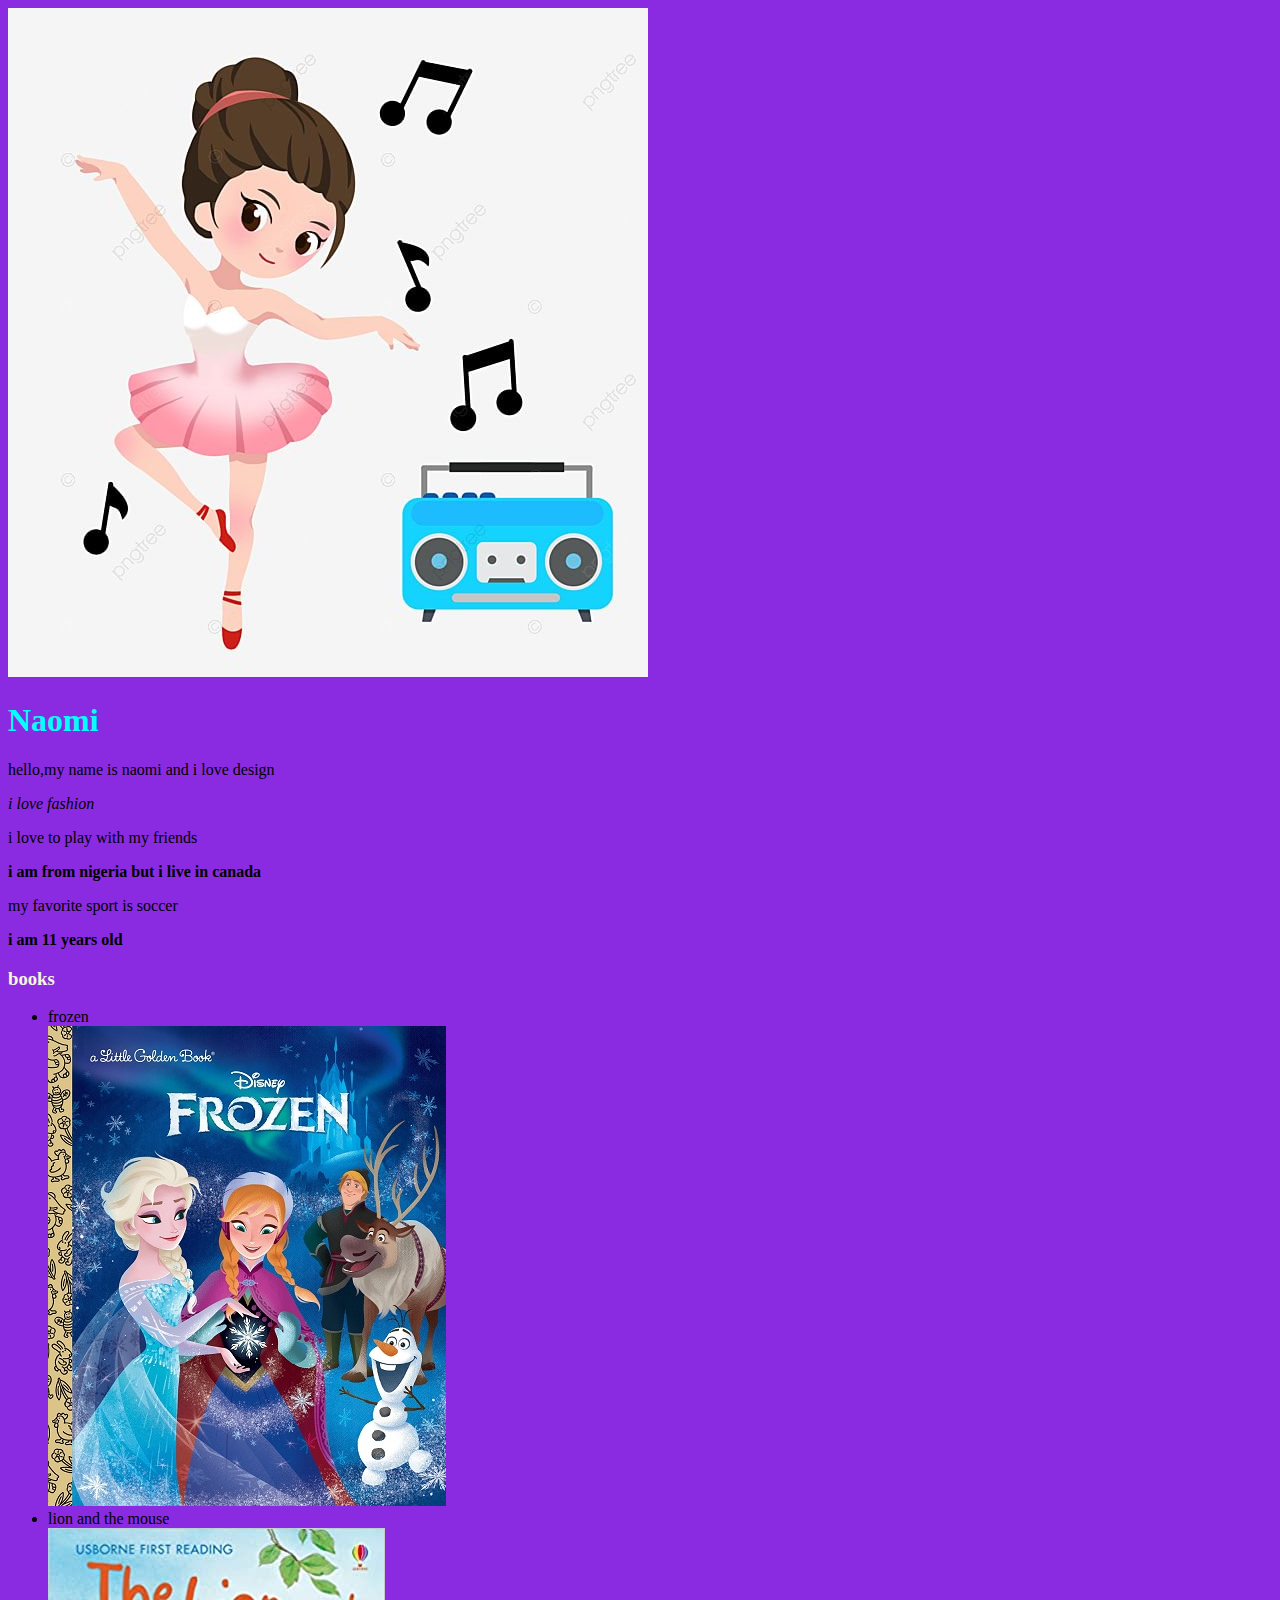
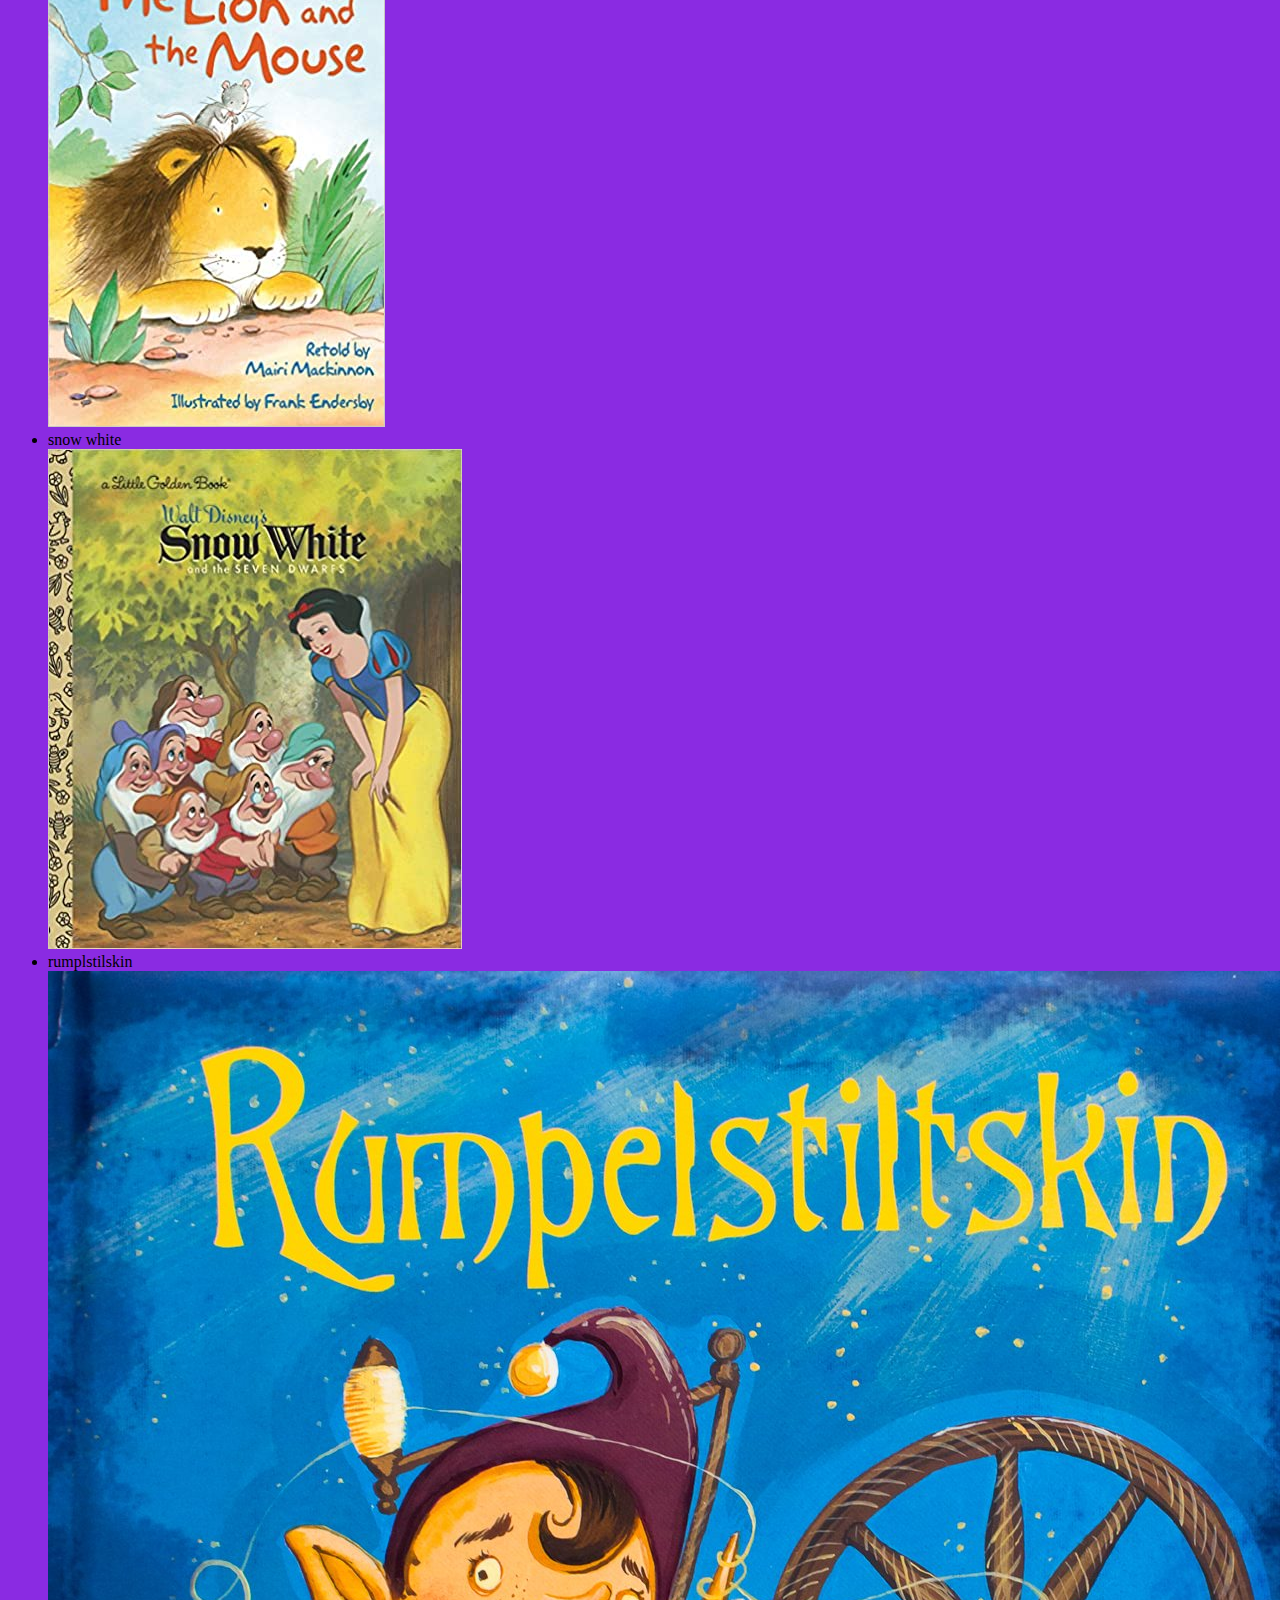
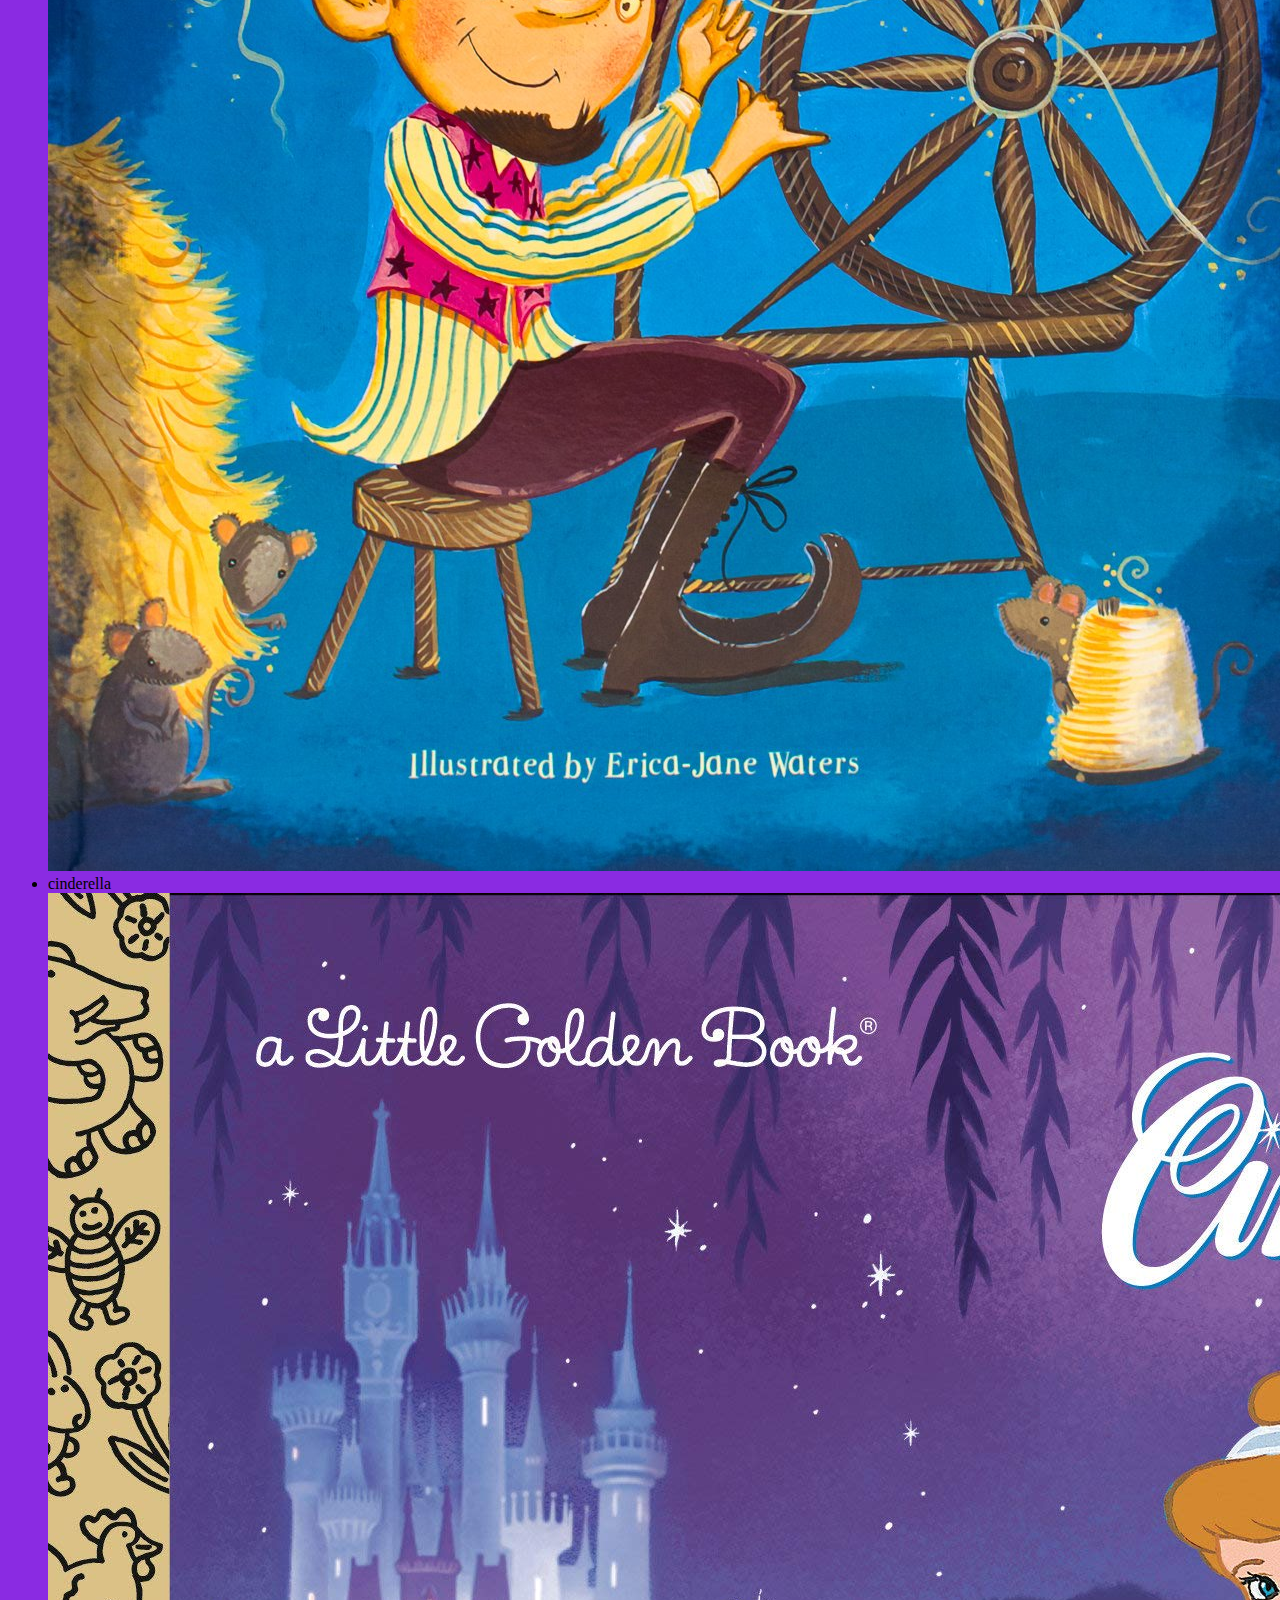
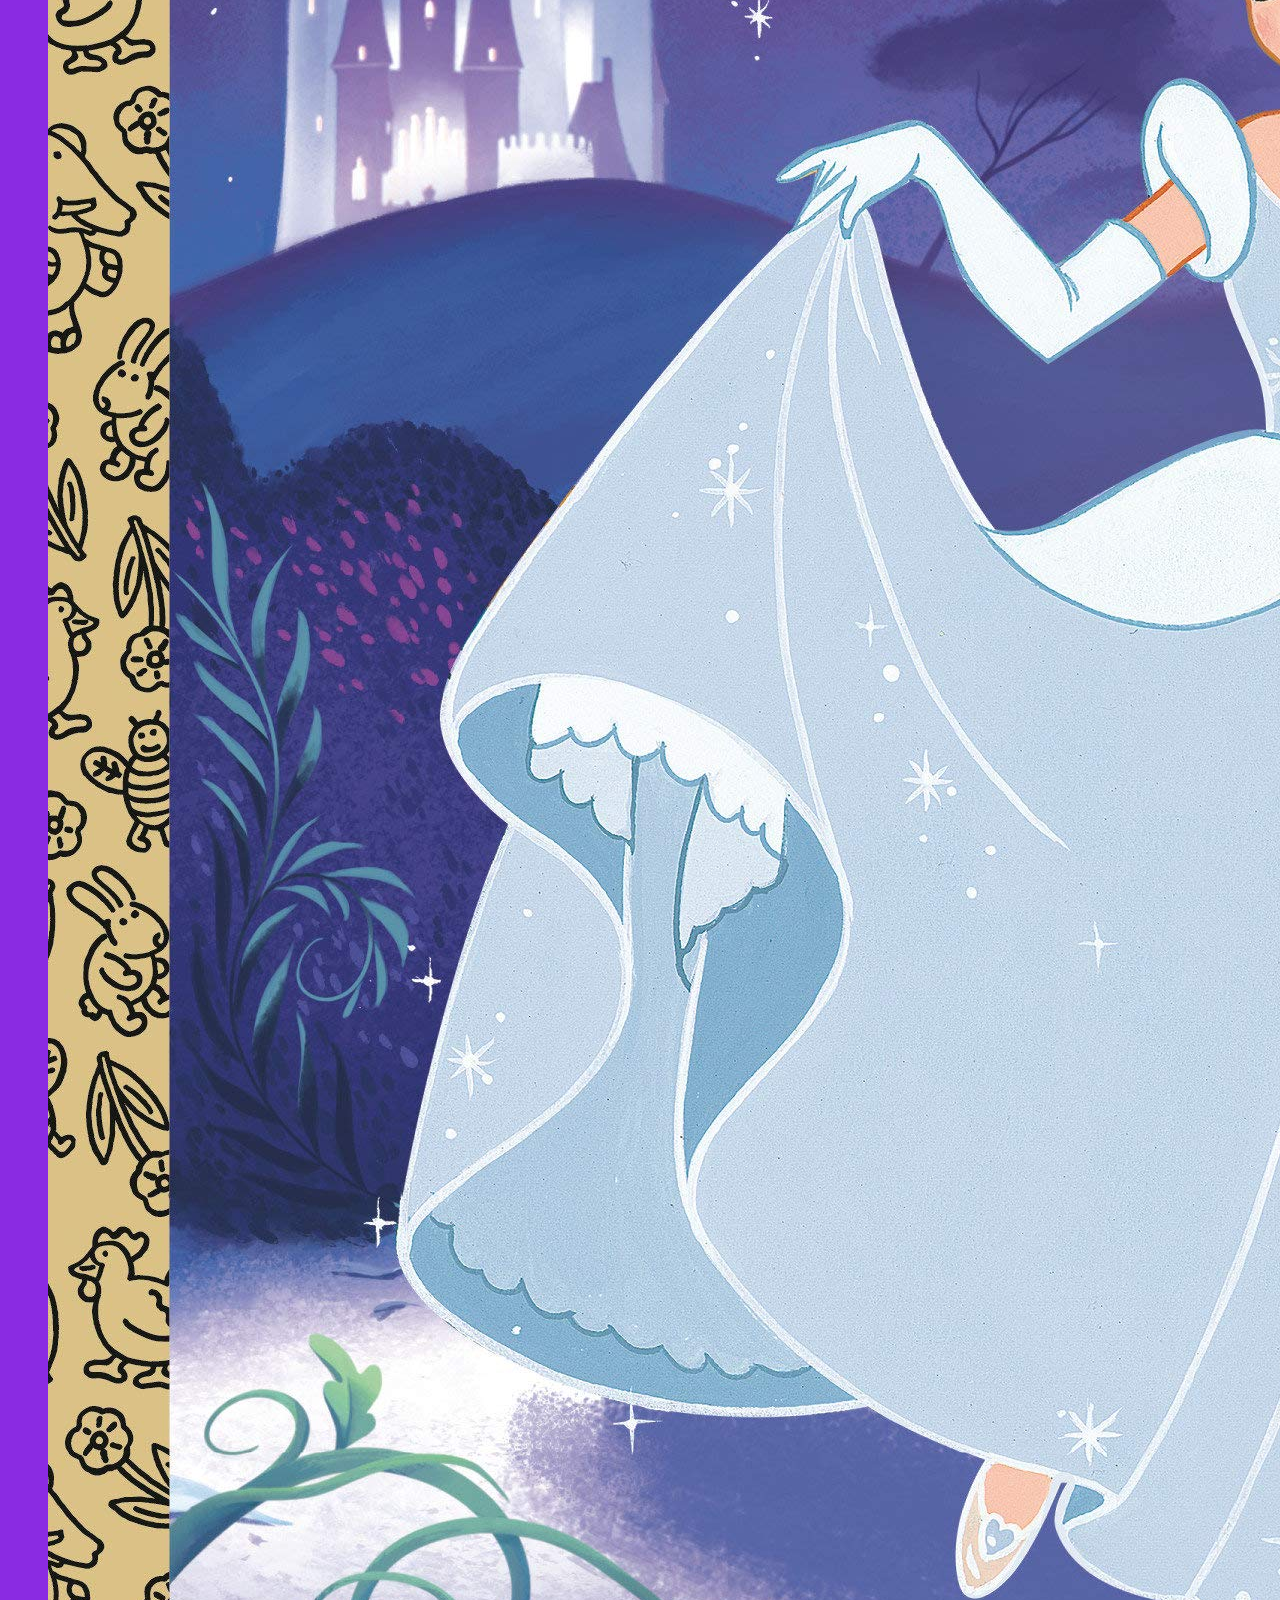
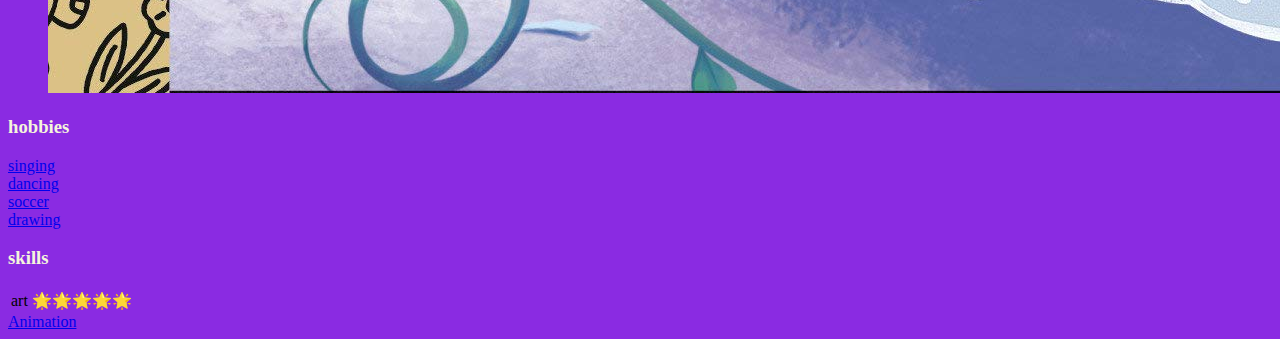
<file: index.html>
<!DOCTYPE html>
<html lang="en">
<head>
    <meta charset="UTF-8">
    <meta http-equiv="X-UA-Compatible" content="IE=edge">
    <meta name="viewport" content="width=device-width, initial-scale=1.0">
    <title>Naomi's web</title>
     <link rel="stylesheet" href="css/styles.css">  
</head>
<img src="images/c7cb73f0a2c2c27866606a17d221055e.jpg" alt="picture">
<body>
<h1>Naomi</h1>
<p>hello,my name is naomi and i love design</p>
<I>i love fashion</I>
<P>i love to play with my friends</P>
<b>i am from nigeria but i live in canada</b>
<p>my favorite sport is soccer</p>
<p><strong>i am 11 years old</strong></p>
<h3>books</h3>
<ul>
    <li>frozen</li>
    <img src="images/Frozen.jpg" alt="frozen">
     <li>lion and the mouse</li>
     <img src="images/The lion and the mouse.jpg" alt="the lion and the mouse ">
     <li>snow white</li>
     <img src="images/Snow white.jpg" alt="snow white">
    <li>rumplstilskin</li>
    <img src="images/Rumpelstiltskin.jpg" alt="rumpelstiltskin">
    <li>cinderella</li>
    <img src="images/cinderella.jpg" alt="cinderella">
    </ul>
    <h3>hobbies</h3>
    <li><a href="https://www.youtube.com/watch?v=ZMiKLHyHVAY">singing</a></li>
    <li><a href="https://www.youtube.com/watch?v=FiXCxfWWwPo">dancing</a></li>
<li><a href="https://www.youtube.com/watch?v=ozx0LSvd5xM">soccer</a></li>
    <li><a href="https://www.youtube.com/watch?v=_xKHrzCLpSs">drawing</a></li>
 <h3>skills</h3>   
 <table>
<tr>
<td>art</td>  
<td>🌟🌟🌟🌟🌟</td> 
</tr>
 </table>    
<a href="animation.html">Animation</a>
</body>
</html>
</file>
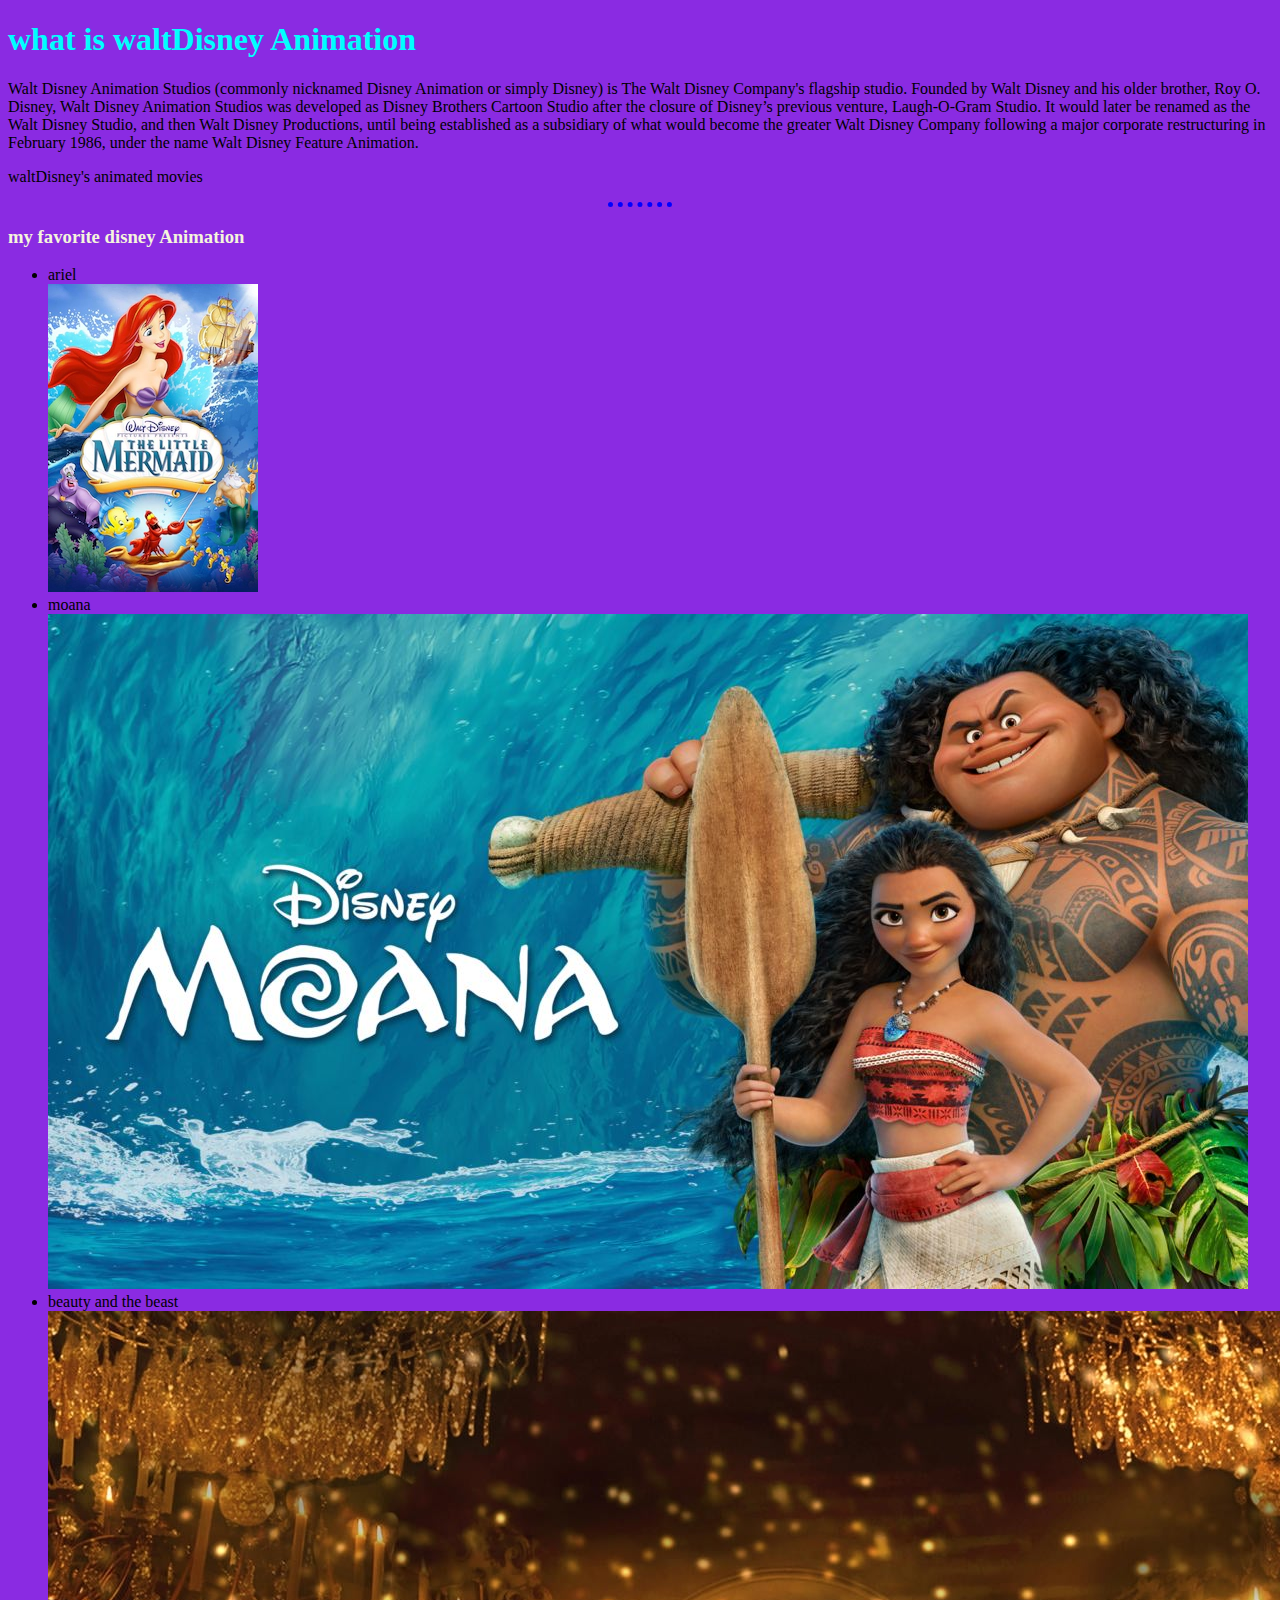
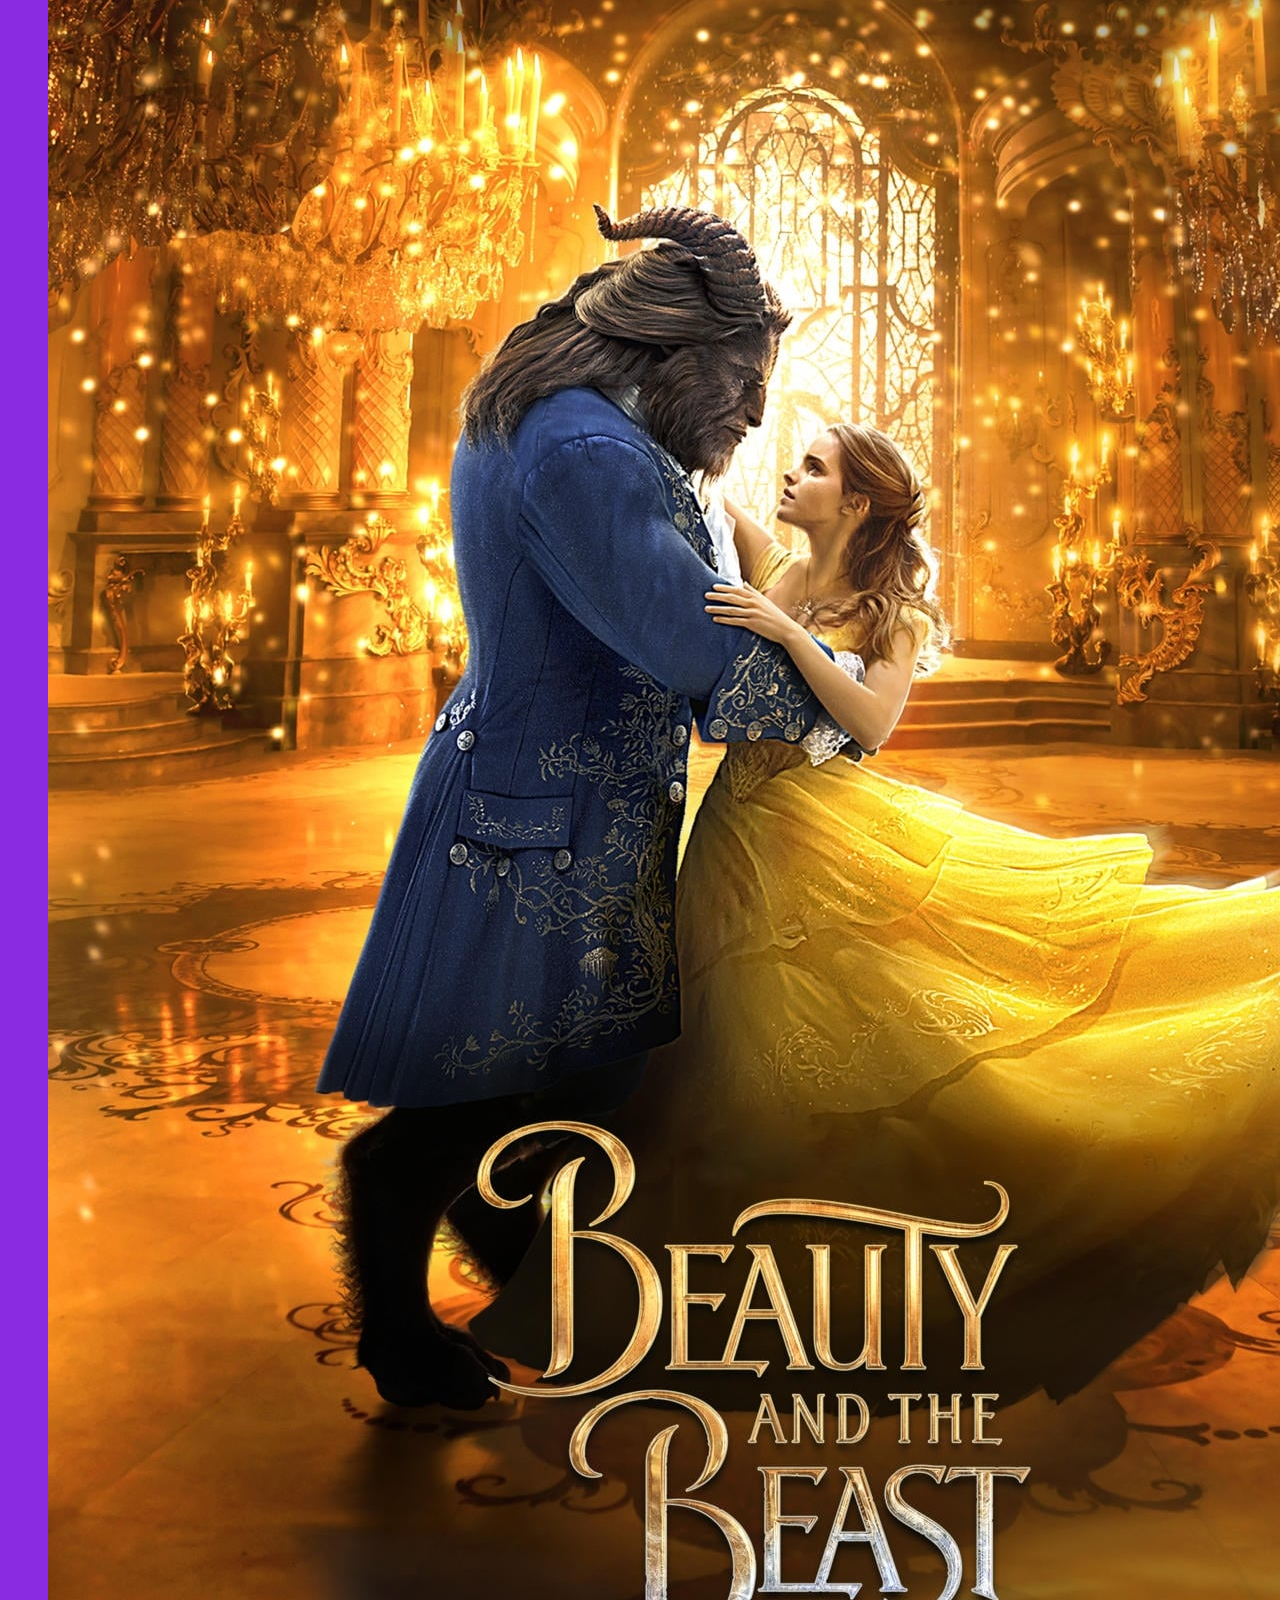
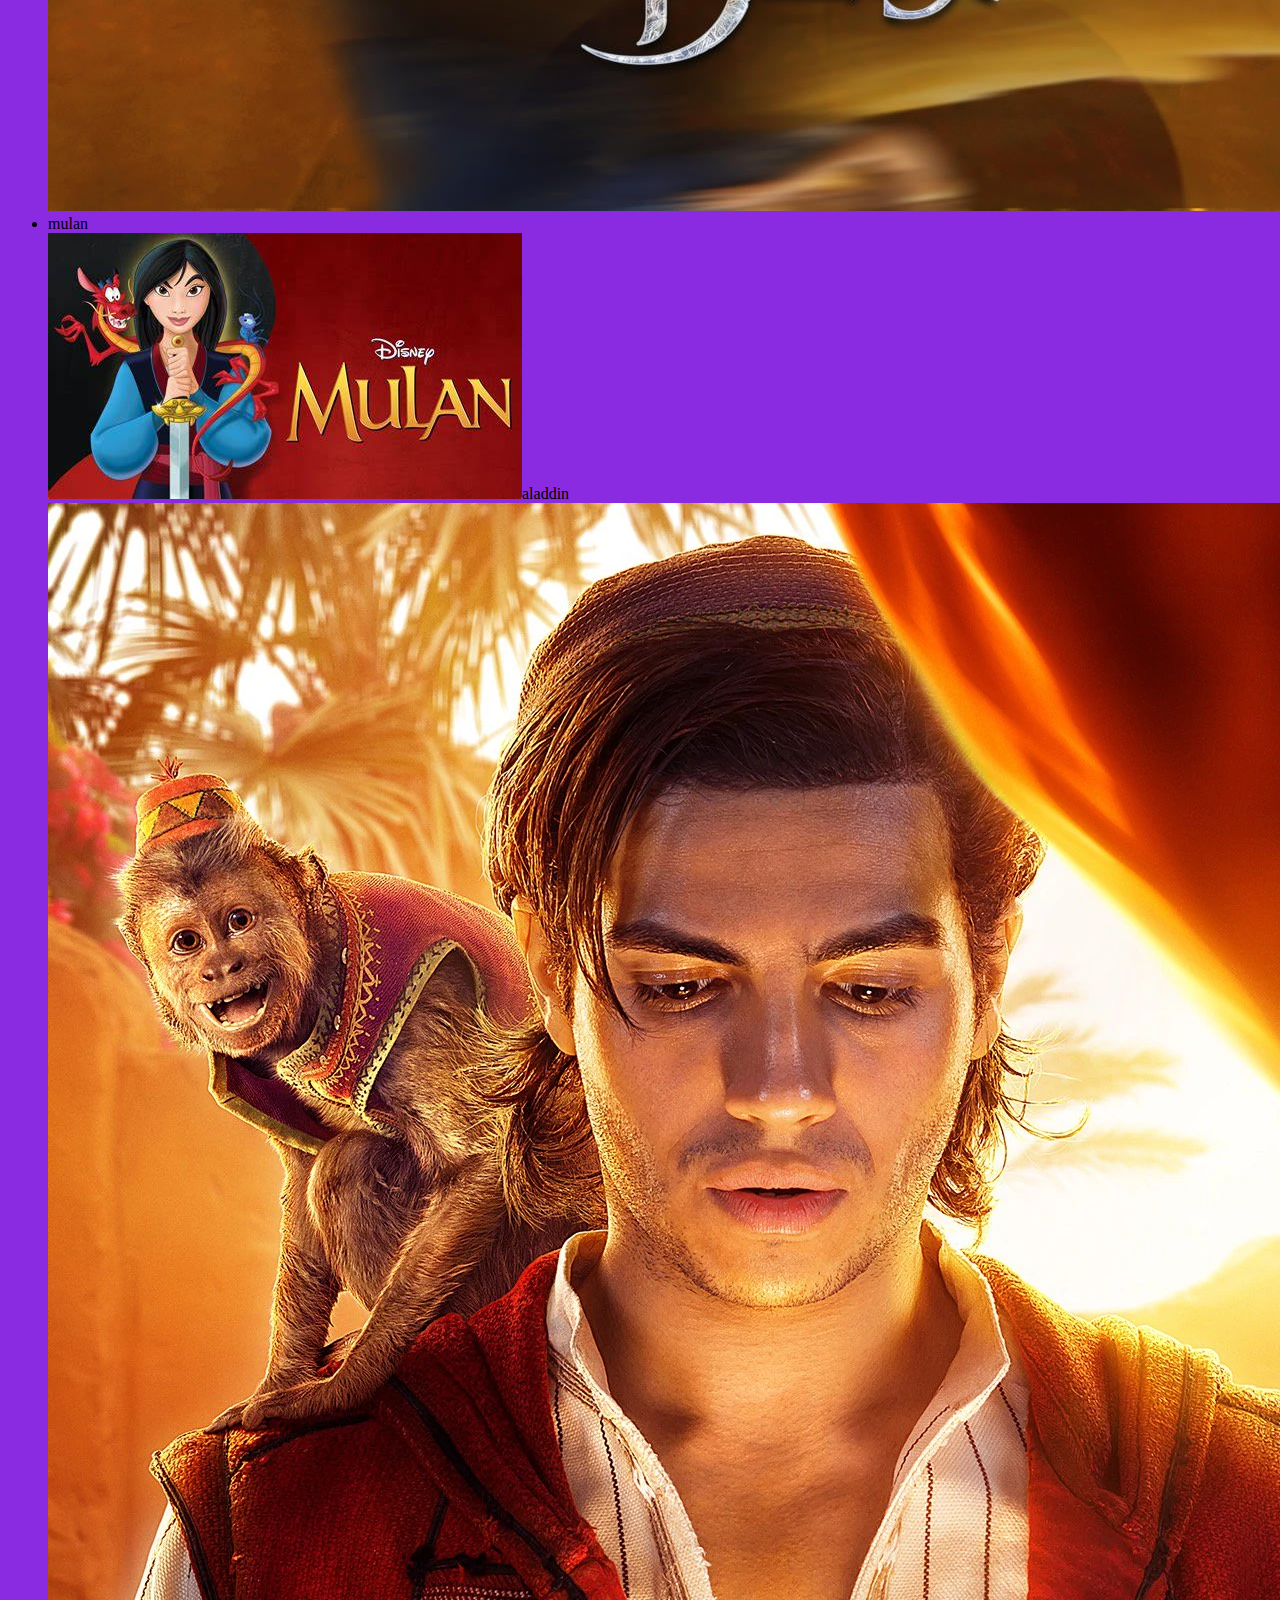
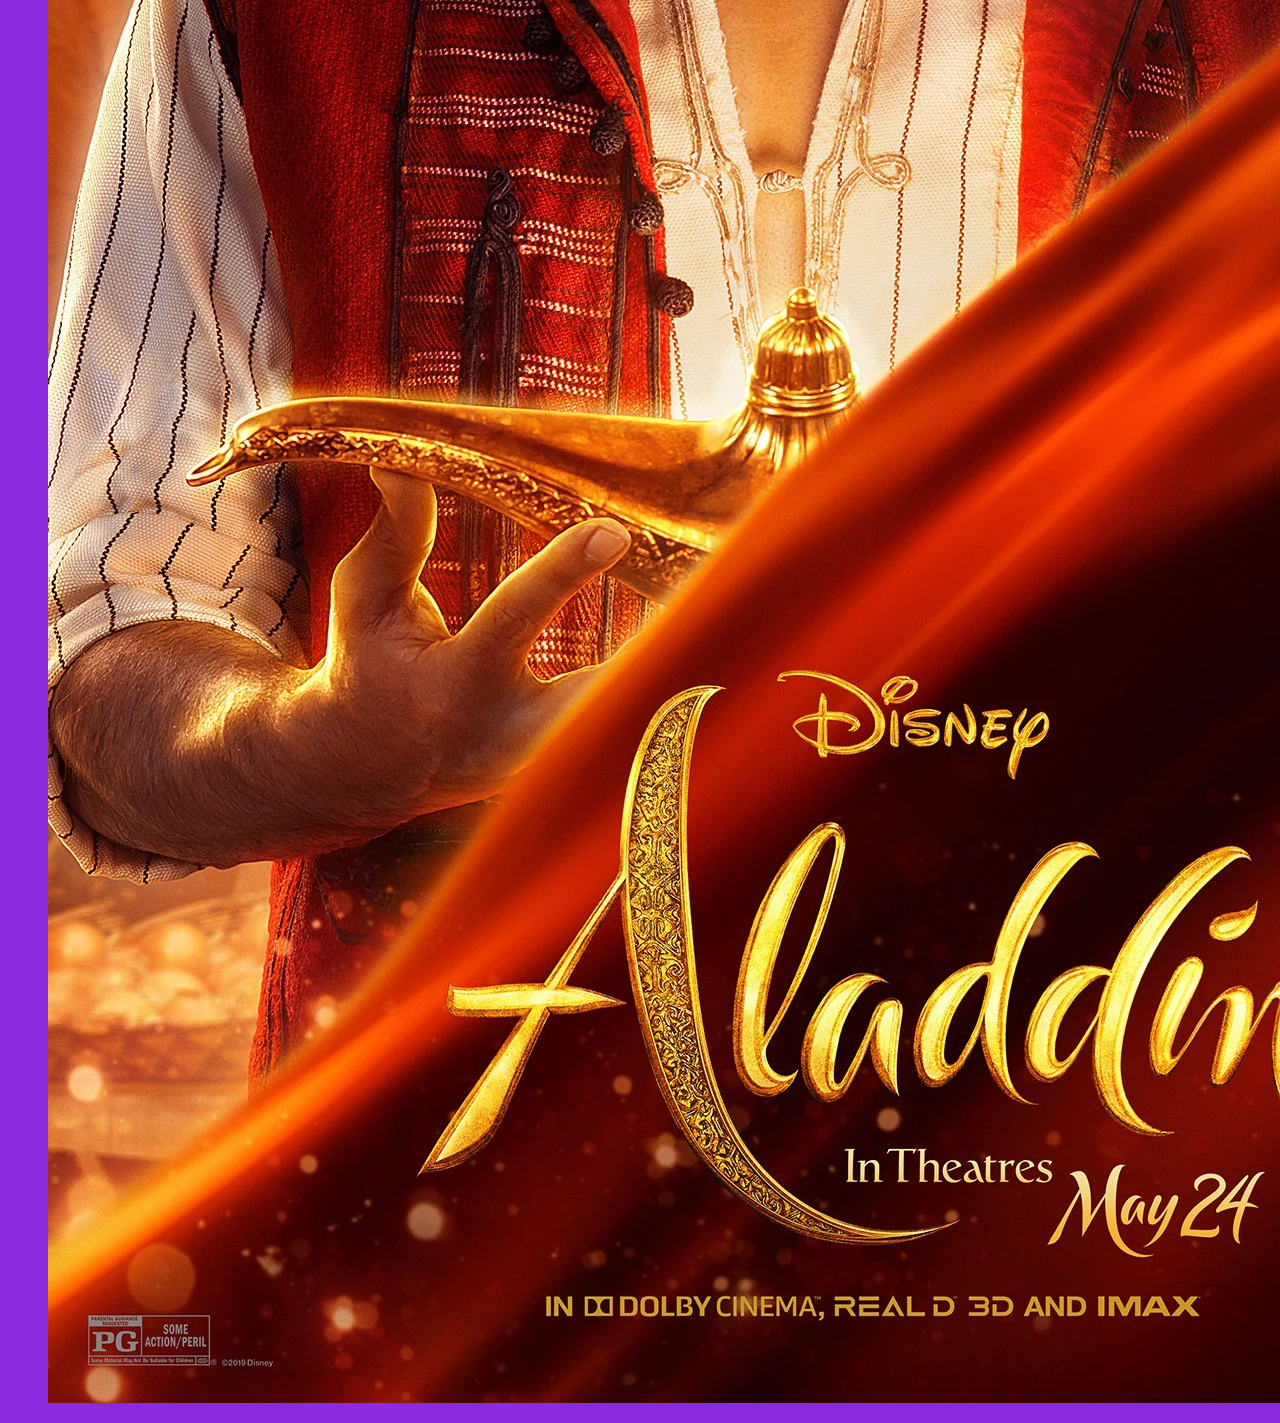
<file: animation.html>
<!DOCTYPE html>
<html lang="en">
<head>
    <meta charset="UTF-8">
    <meta http-equiv="X-UA-Compatible" content="IE=edge">
    <meta name="viewport" content="width=device-width, initial-scale=1.0">
    <title>Disney animation</title>
    
    <link rel="stylesheet" href="css/styles.css">  
</head>
<body>
<h1>what is waltDisney Animation</h1>

<p>Walt Disney Animation Studios (commonly nicknamed Disney Animation or simply Disney) is The Walt Disney Company's flagship studio. Founded by Walt Disney and his older brother, Roy O. Disney, Walt Disney Animation Studios was developed as Disney Brothers Cartoon Studio after the closure of Disney’s previous venture, Laugh-O-Gram Studio. It would later be renamed as the Walt Disney Studio, and then Walt Disney Productions, until being established as a subsidiary of what would become the greater Walt Disney Company following a major corporate restructuring in February 1986, under the name Walt Disney Feature Animation.</p>
waltDisney's animated movies</p>
<hr>
<h3>my favorite disney Animation</h3>
<ul>
<li>ariel</li>
<img src="images/image-139255-080ij9l8g9.webp" alt="ariel">
<li>moana</li>
<img src="images/scale.jpg" alt="moana">
<li>beauty and the beast</li>
<img src="images/2HjngGzVK3NTzptEtsT8E0Hi3ZB.jpg" alt="beauty and the beast">
<li>mulan</li>
<img src="images/th.jpg" alt="mulan"
<li>aladdin</li>
<img src="images/Aladdin_2019_-_Aladdin_poster.webp" alt="aladdin"

</ul>
</body>
</html>
</file>
<file: css/styles.css>
body {
    background-color: blueviolet;
}

h1 {
    color: aqua;
}

h3 {
    color: beige;
}

hr {
    border-style: none;
    border-top-style: dotted;
    border-color: blue;
    border-width: 5px;
    width: 5%;
}
</file>
